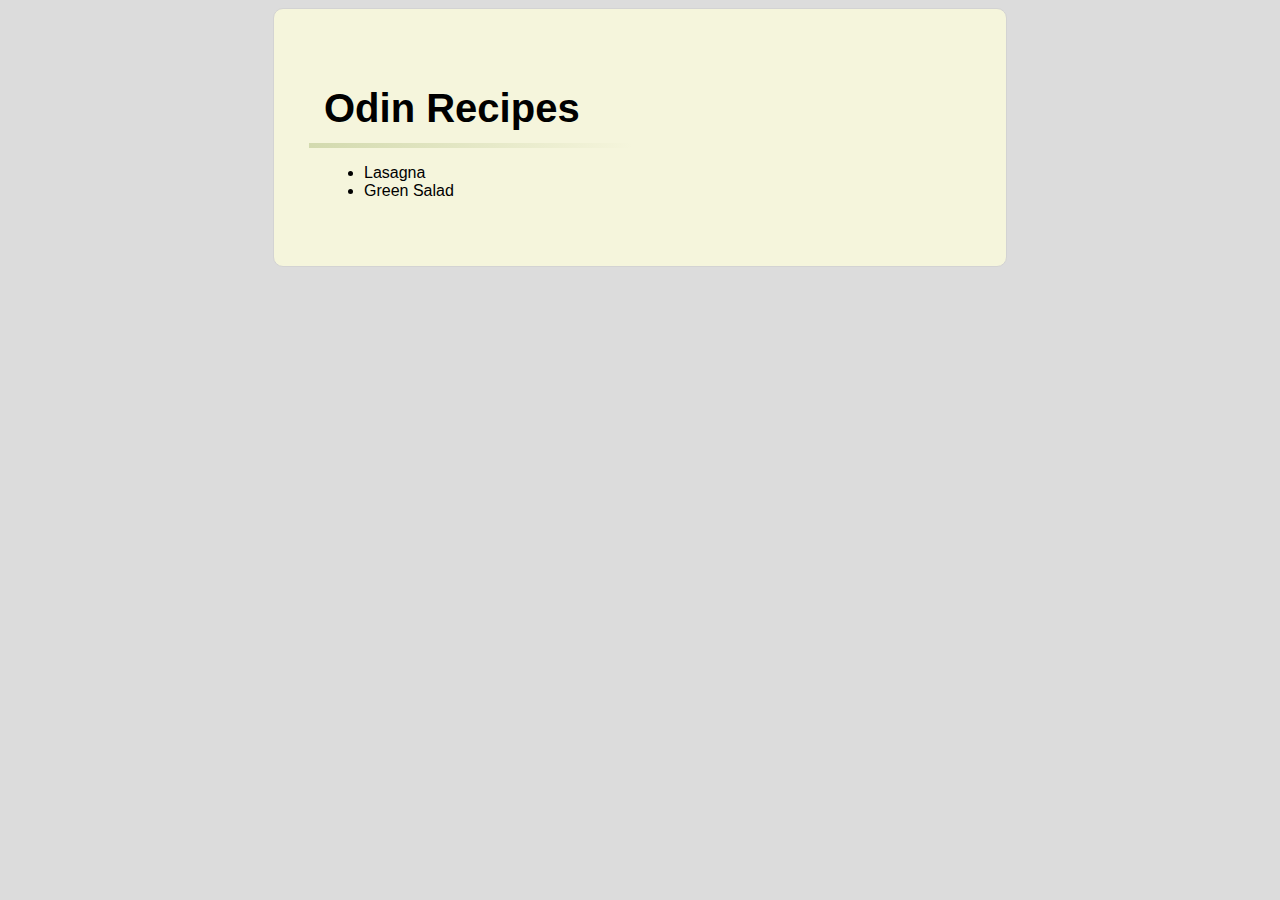
<file: index.html>
<!DOCTYPE html>
<html lang="en">
  <head>
    <title>Odin Recipes</title>
    <meta charset="UTF-8">
    <link href="styles.css" rel="stylesheet">
  </head>
  <body>
    <div class="contentContainer">
      <h1>Odin Recipes</h1>
    <div class="topDevider"></div>

      <ul>
        <li><a href="./lasagna.html">Lasagna</a></li>
        <li><a href="./greensalad.html">Green Salad</a></li>
      </ul>
  </div>
  </body>
</file>
<file: styles.css>
* {
  font-family: Helvetica, Arial, sans-serif;
  /* outline: solid 1px; */
}

body {
  background-color: gainsboro;
  }

.contentContainer {
  background-color: #f5f5dc;
  margin: 0 auto;
  padding: 50px;
  width: 50%;
  border: 1px solid lightgrey;
  border-radius: 10px;
}

a {
  text-decoration: none;
  color: black;
}

a:hover {
  font-weight: bold;
}

h1 {
  font-size: 40px;
}

img {
  border-radius: 25px;
  padding: 10px;
  max-width: 300px;
}

.topContainer {
  display: flex;
  flex-direction: row-reverse;
}


#imageContainer {
  border-radius: 10px;
}
#descriptionContainer {
}

.devider {
  background: linear-gradient(90deg, rgb(196, 206, 155,0.7) 0%, rgba(255,255,255,0) 50%) ;
  min-height: 3px;
  margin-left: -15px;
}

.topDevider {
  background: linear-gradient(90deg, rgb(196, 206, 155,0.7) 0%, rgba(255,255,255,0) 50%) ;
  min-height: 5px;
  margin: -15px 0px 10px -15px
}

ol li {
  margin-top: 0.5em;
}
</file>
